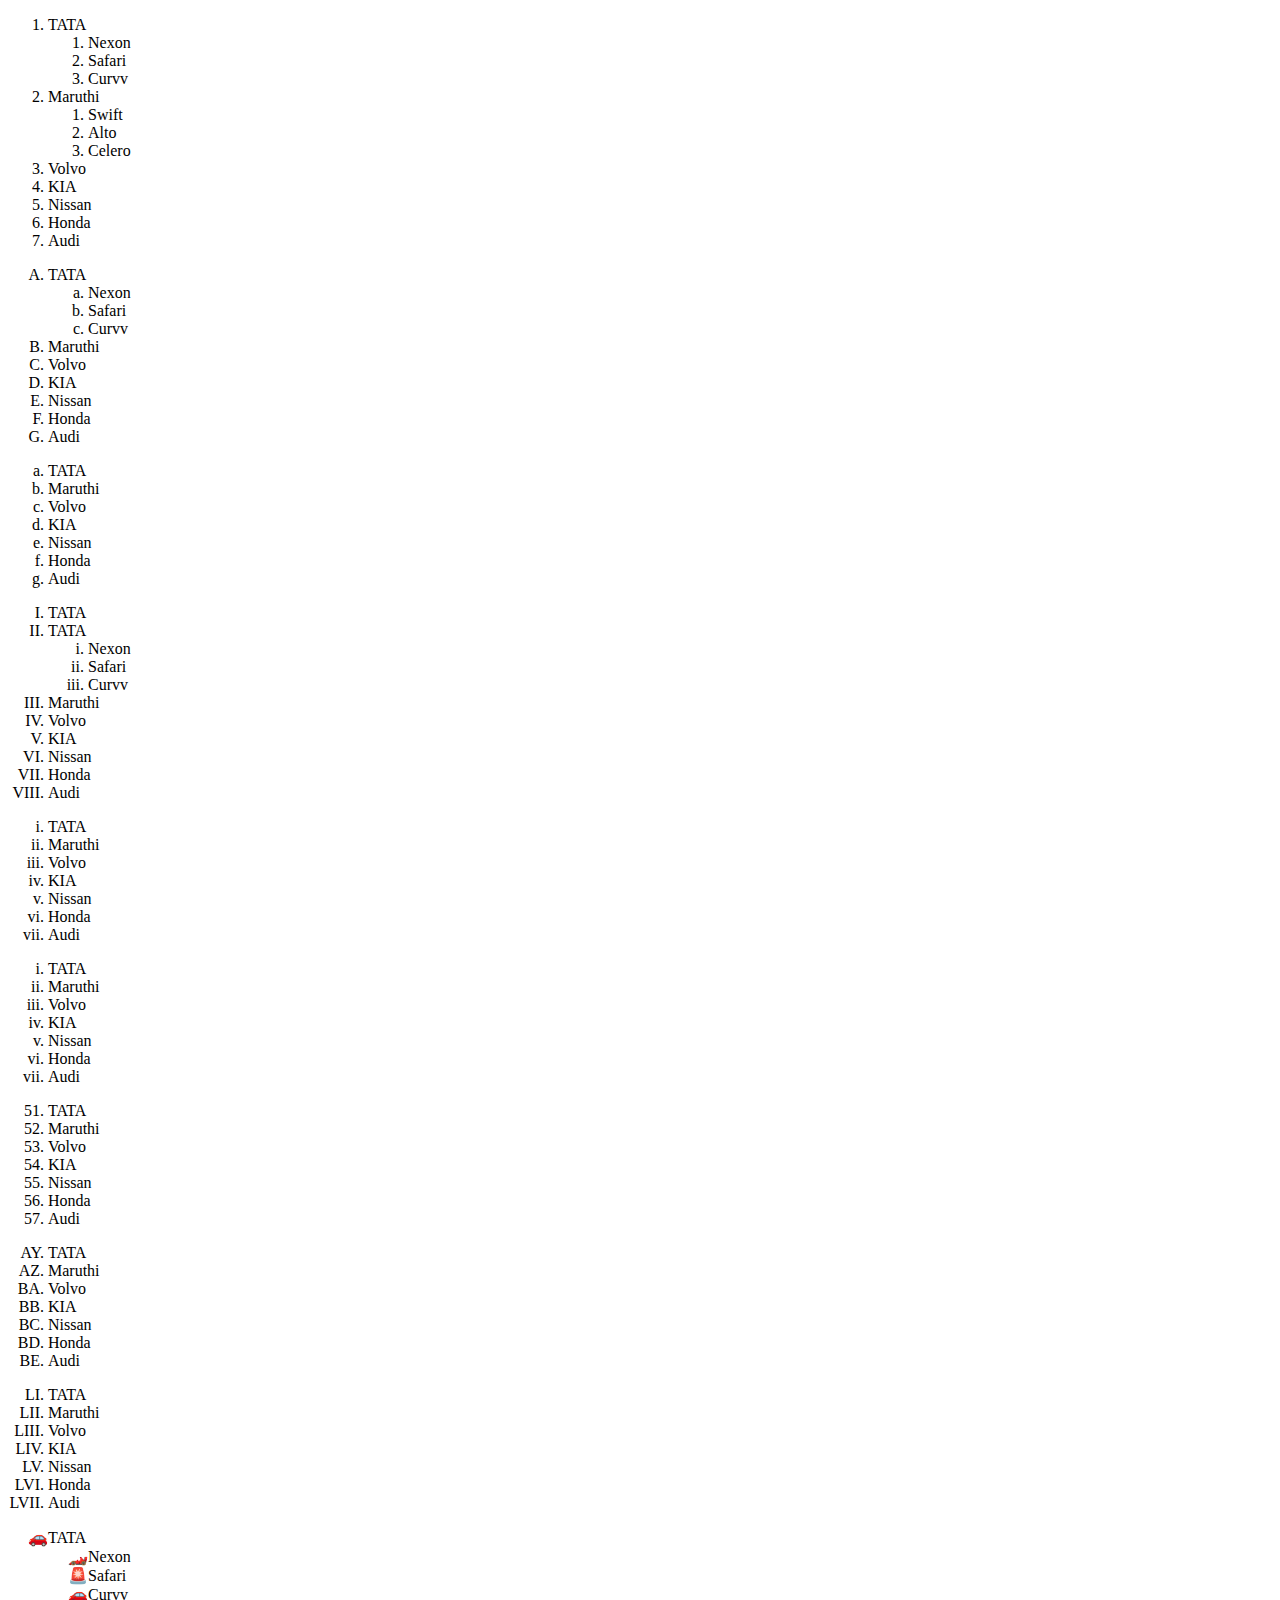
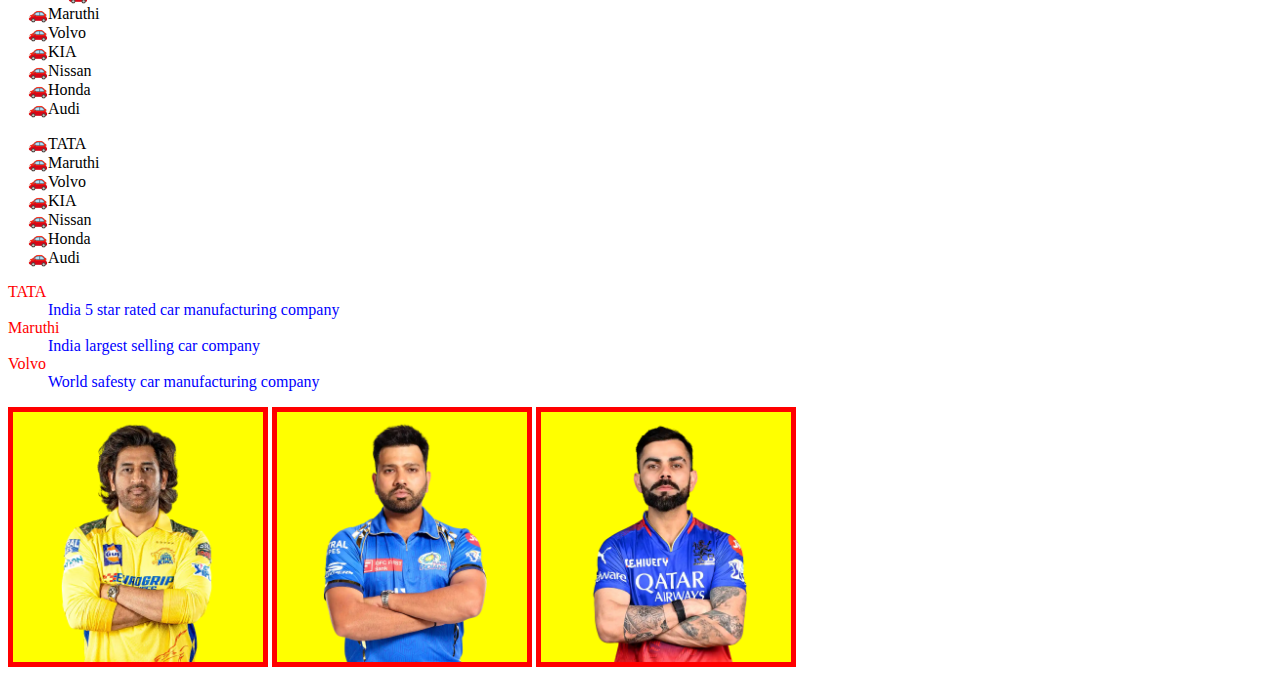
<file: day11_Lists-ways of writting Css/index.html>
<!DOCTYPE html>
<html lang="en">
<head>
    <meta charset="UTF-8">
    <meta name="viewport" content="width=device-width, initial-scale=1.0">
    <title>List,ways of css</title>
    <link rel="stylesheet" href="style.css">
    </head>
<body>
    <ol> 
        <li>TATA</li>
        <ol>
                <li>Nexon</li>
                <li>Safari</li>
                <li>Curvv</li>
        </ol>
        <li>Maruthi</li>
        <ol>
        <li>Swift</li>
        <li>Alto</li>
        <li>Celero</li>
        </ol>
        <li>Volvo</li>
        <li>KIA</li>
        <li>Nissan</li>
        <li>Honda</li>
        <li>Audi</li>
    </ol>
    <ol type="A"> 
        <li>TATA</li>
        <ol type="a">
            <li>Nexon</li>
            <li>Safari</li>
            <li>Curvv</li>
    </ol>
        <li>Maruthi</li>
        <li>Volvo</li>
        <li>KIA</li>
        <li>Nissan</li>
        <li>Honda</li>
        <li>Audi</li>
    </ol>
    <ol type="a"> 
        <li>TATA</li>
        <li>Maruthi</li>
        <li>Volvo</li>
        <li>KIA</li>
        <li>Nissan</li>
        <li>Honda</li>
        <li>Audi</li>
    </ol>
    <ol type="I"> 
        <li>TATA</li>
        <li>TATA</li>
        <ol type="i">
            <li>Nexon</li>
            <li>Safari</li>
            <li>Curvv</li>
    </ol>
        <li>Maruthi</li>
        <li>Volvo</li>
        <li>KIA</li>
        <li>Nissan</li>
        <li>Honda</li>
        <li>Audi</li>
    </ol>
    <ol type="i"> 
        <li>TATA</li>
        <li>Maruthi</li>
        <li>Volvo</li>
        <li>KIA</li>
        <li>Nissan</li>
        <li>Honda</li>
        <li>Audi</li>
    </ol>
    <ol type="i"> 
        <li>TATA</li>
        <li>Maruthi</li>
        <li>Volvo</li>
        <li>KIA</li>
        <li>Nissan</li>
        <li>Honda</li>
        <li>Audi</li>
    </ol>
    <ol type="1" start="51"> 
        <li>TATA</li>
        <li>Maruthi</li>
        <li>Volvo</li>
        <li>KIA</li>
        <li>Nissan</li>
        <li>Honda</li>
        <li>Audi</li>
    </ol>
    <ol type="A" start="51"> 
        <li>TATA</li>
        <li>Maruthi</li>
        <li>Volvo</li>
        <li>KIA</li>
        <li>Nissan</li>
        <li>Honda</li>
        <li>Audi</li>
    </ol>
    <ol type="I" start="51"> 
        <li>TATA</li>
        <li>Maruthi</li>
        <li>Volvo</li>
        <li>KIA</li>
        <li>Nissan</li>
        <li>Honda</li>
        <li>Audi</li>
    </ol>
    <ul>
        <li>TATA</li>
        <ol>
            <li class="TATASub">Nexon</li>
            <li class="TATASub1">Safari</li>
            <li>Curvv</li>
    </ol>
        <li>Maruthi</li>
        <li>Volvo</li>
        <li>KIA</li>
        <li>Nissan</li>
        <li>Honda</li>
        <li>Audi</li>

    </ul>
    <ul type="circle">
        <li>TATA</li>
        <li>Maruthi</li>
        <li>Volvo</li>
        <li>KIA</li>
        <li>Nissan</li>
        <li>Honda</li>
        <li>Audi</li>
    </ul>

    <dl>
        <dt>TATA</dt>
        <dd>India 5 star rated car manufacturing company</dd>
        <dt>Maruthi</dt>
        <dd>India largest selling car company</dd>
        <dt>Volvo</dt>
        <dd>World safesty car manufacturing company</dd>
        
    </dl>

    <img src="./images/msdhoni.webp">
    <img src="./images/rohit sharma.webp">
    <img src="./images/virat kohli.webp">

    
   </body>
</html>
</file>
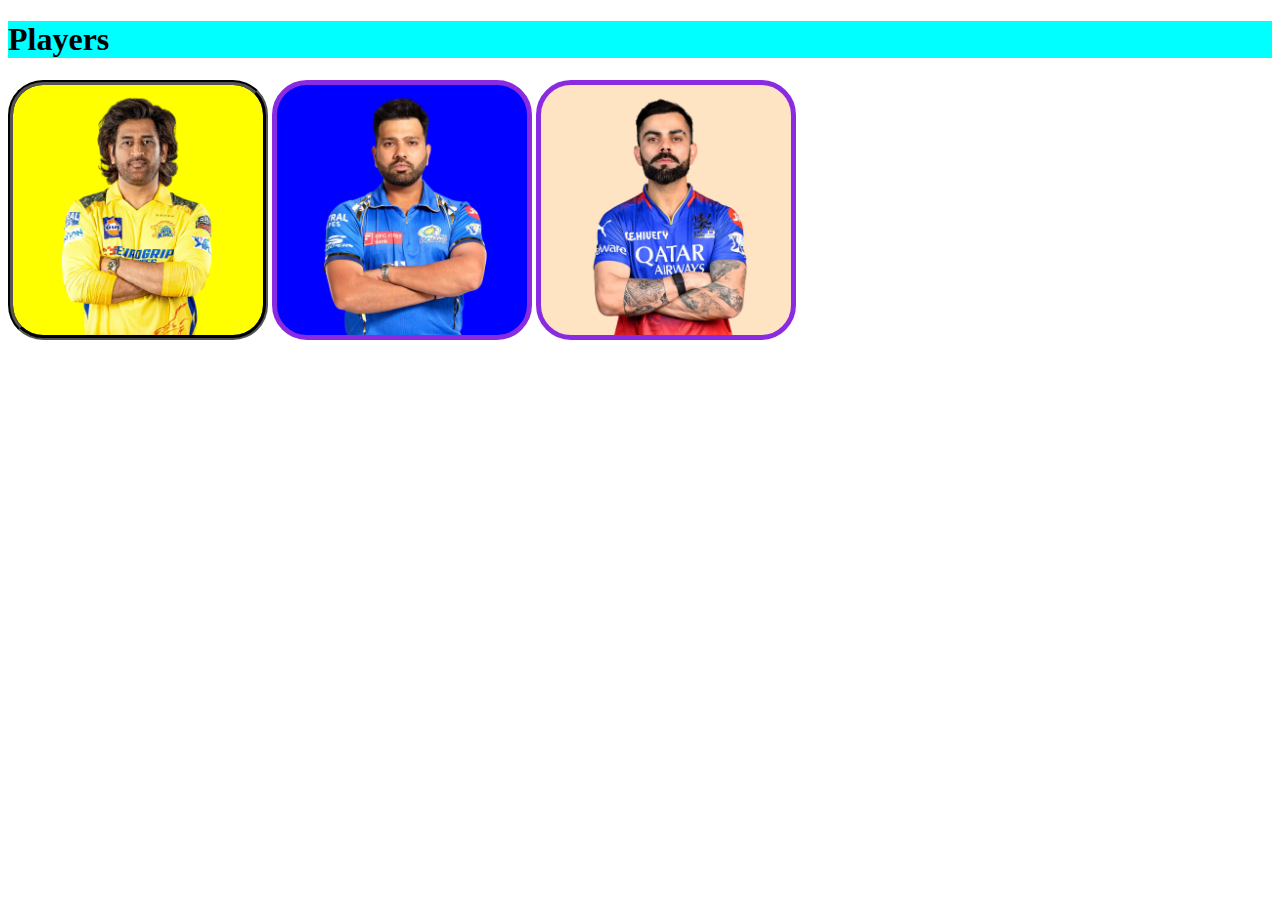
<file: day11_Lists-ways of writting Css/page1.html>
<!DOCTYPE html>
<html lang="en">
<head>
    <meta charset="UTF-8">
    <meta name="viewport" content="width=device-width, initial-scale=1.0">
    <title>Document</title>
    <link rel="stylesheet" href="style.css">
    <style>
        img{
    border-color: blueviolet;
    background-color: bisque;
    border-radius: 35px;
    } 
    #name{
        font-size: 5rem;
        background-color: aqua;
        color: black;
        display: inline;
    }   
</style>
</head>
<body>
    <h1 id="name" style="font-size: 2rem;display:block;">Players</h1>
    <img src="./images/msdhoni.webp" style="background-color: yellow; border: 5px groove black">
    <img src="./images/rohit sharma.webp" style="background-color: blue;">
    <img src="./images/virat kohli.webp">
    
</body>
</html>
</file>
<file: day11_Lists-ways of writting Css/style.css>
ul{
    /* list-style-type:circle;*/
    list-style-image: url("./images/car-16x16.png");
}

ul li::marker{
    content: " 🚗";
}
.TATASub::marker{
    content: "🏎️";
}
.TATASub1::marker{
    content: "🚨";
}

dt{
    color: red;
}
dd{
    color: blue;
}


img{
    width: 250px;
    background-color: yellow;
    border: 5px solid red;

}
</file>
